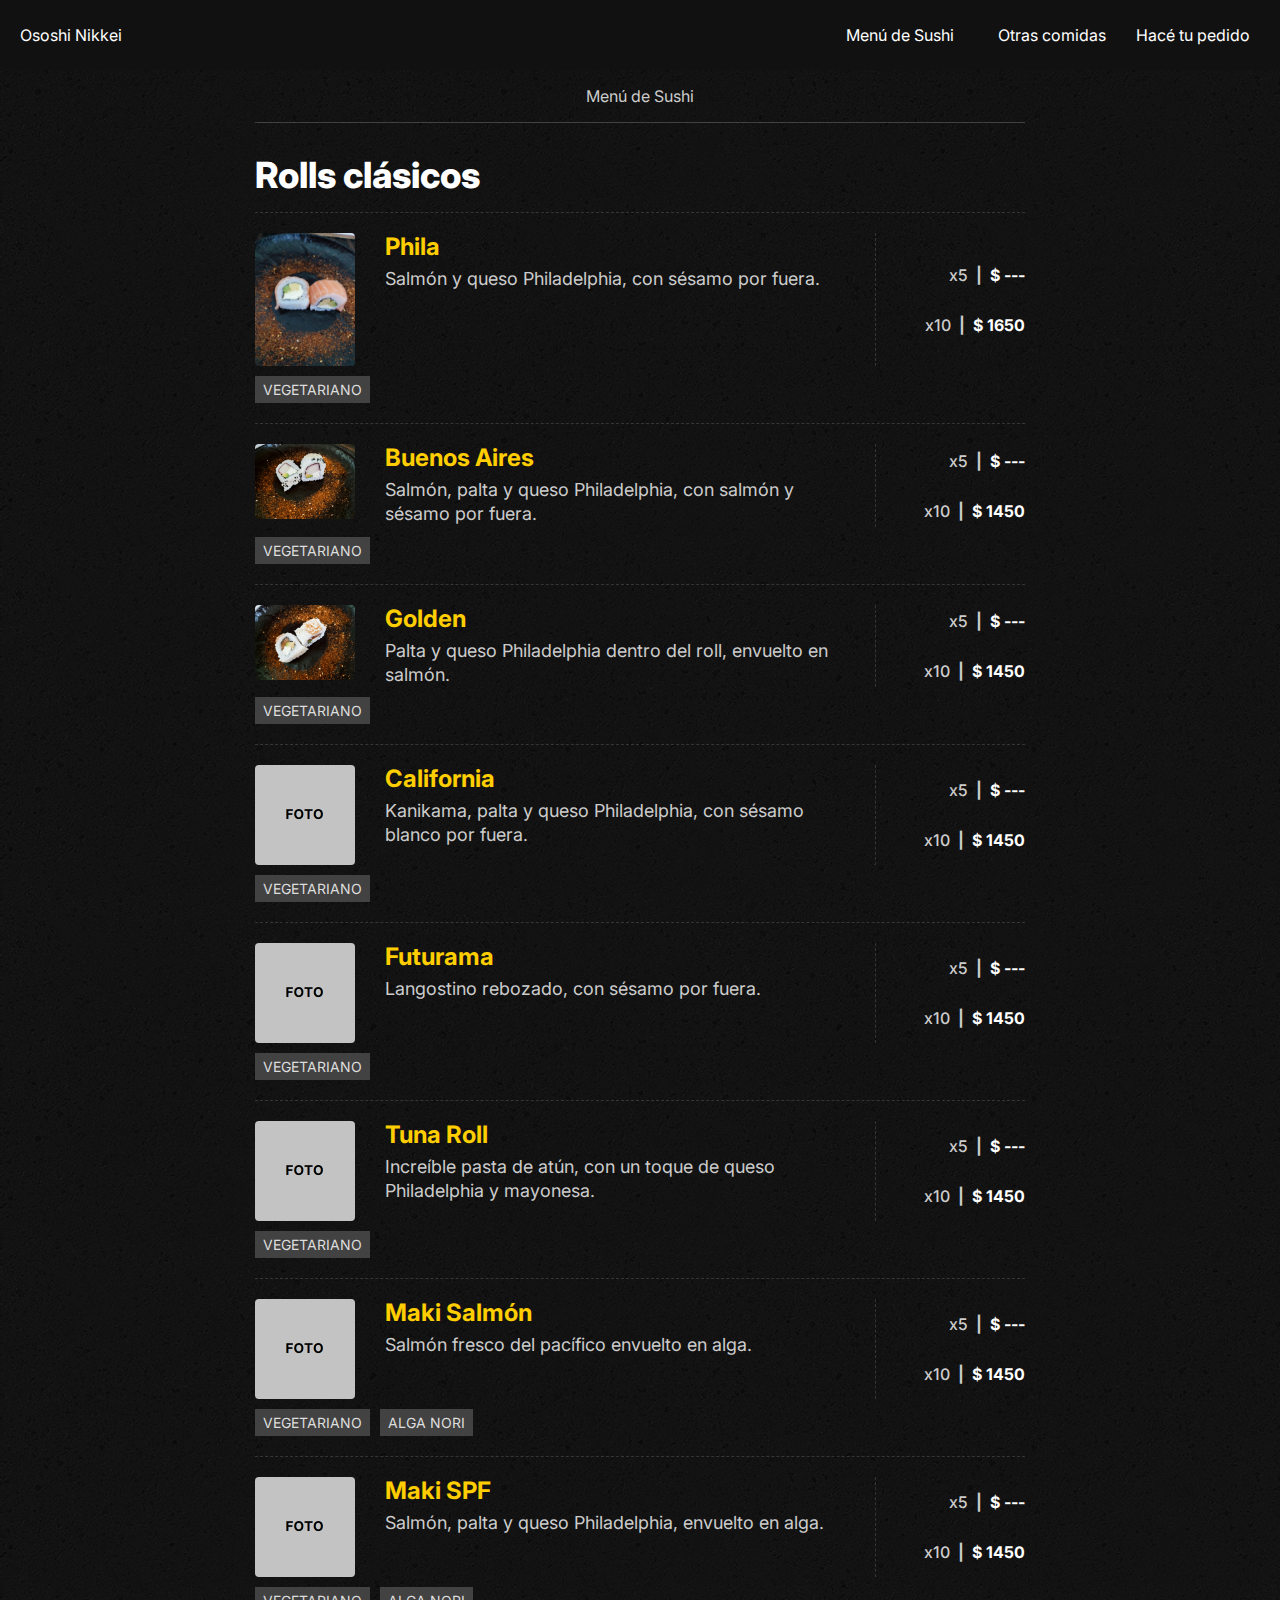
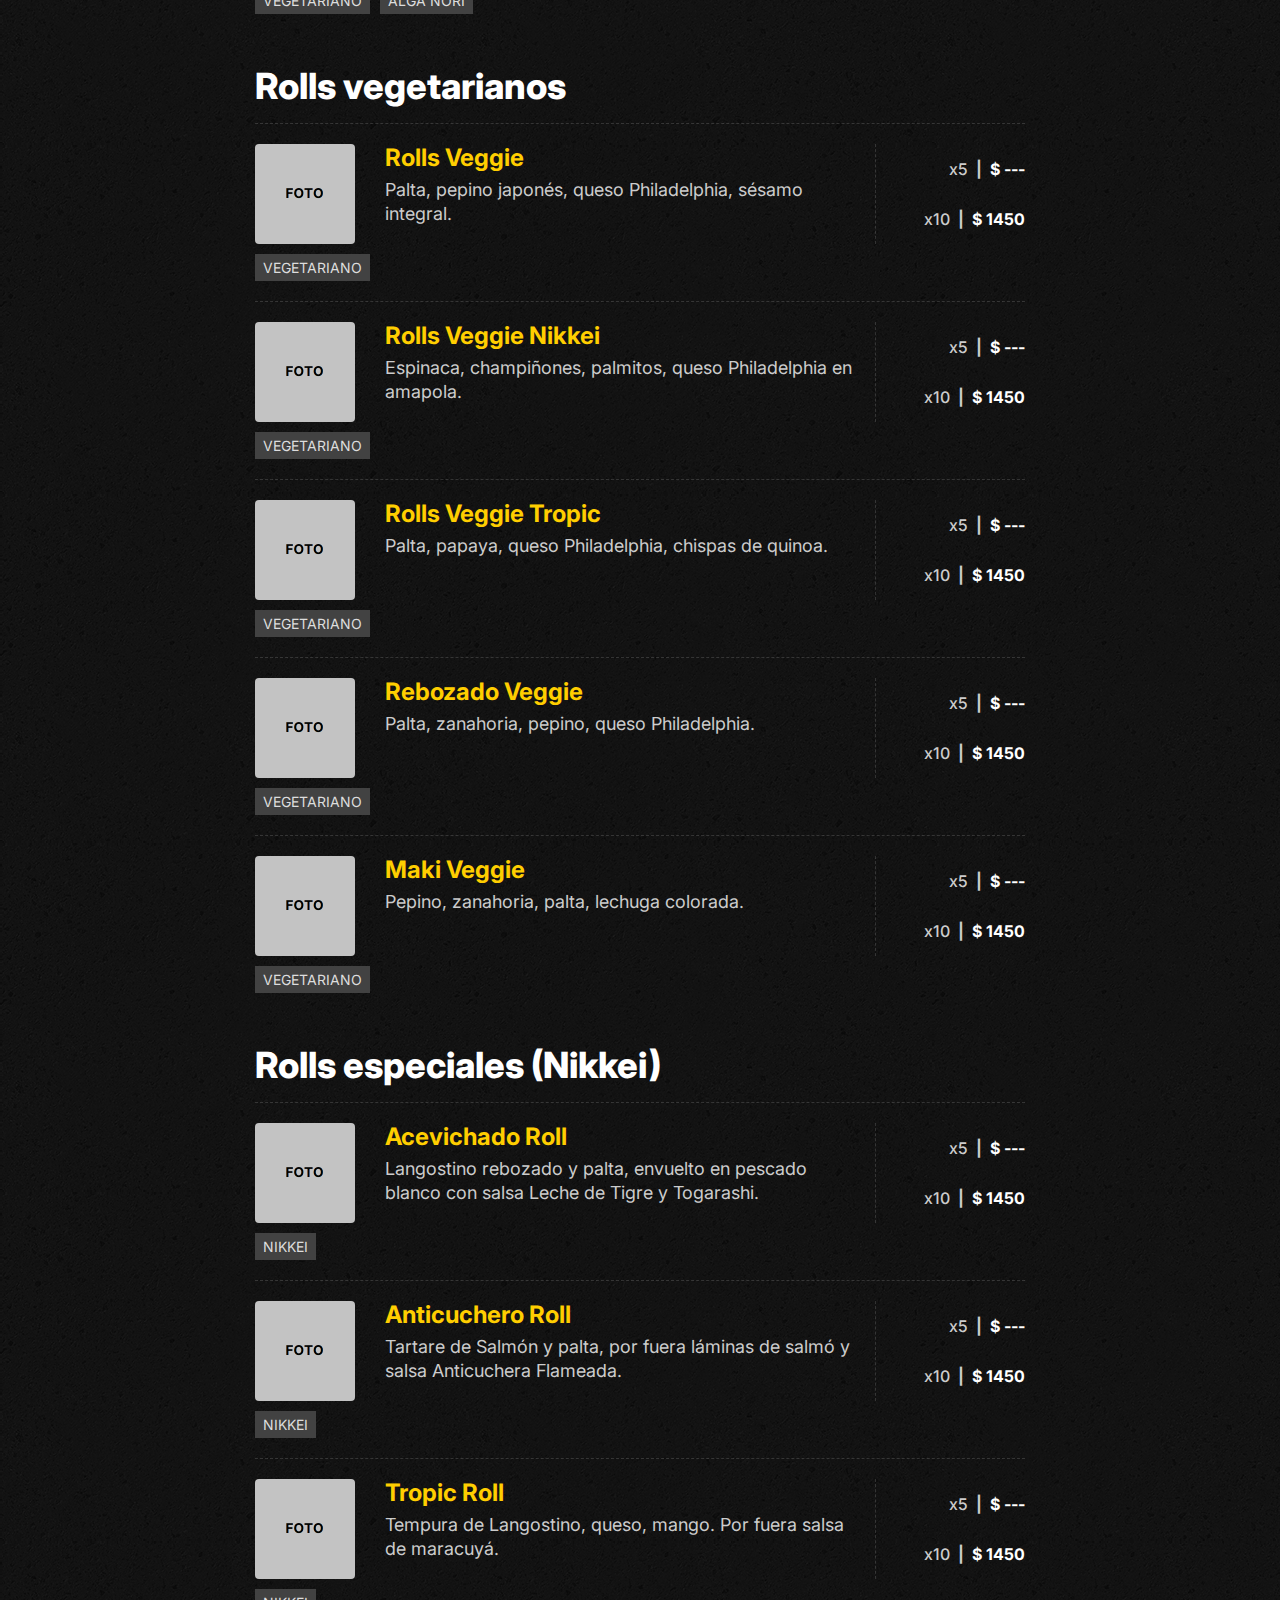
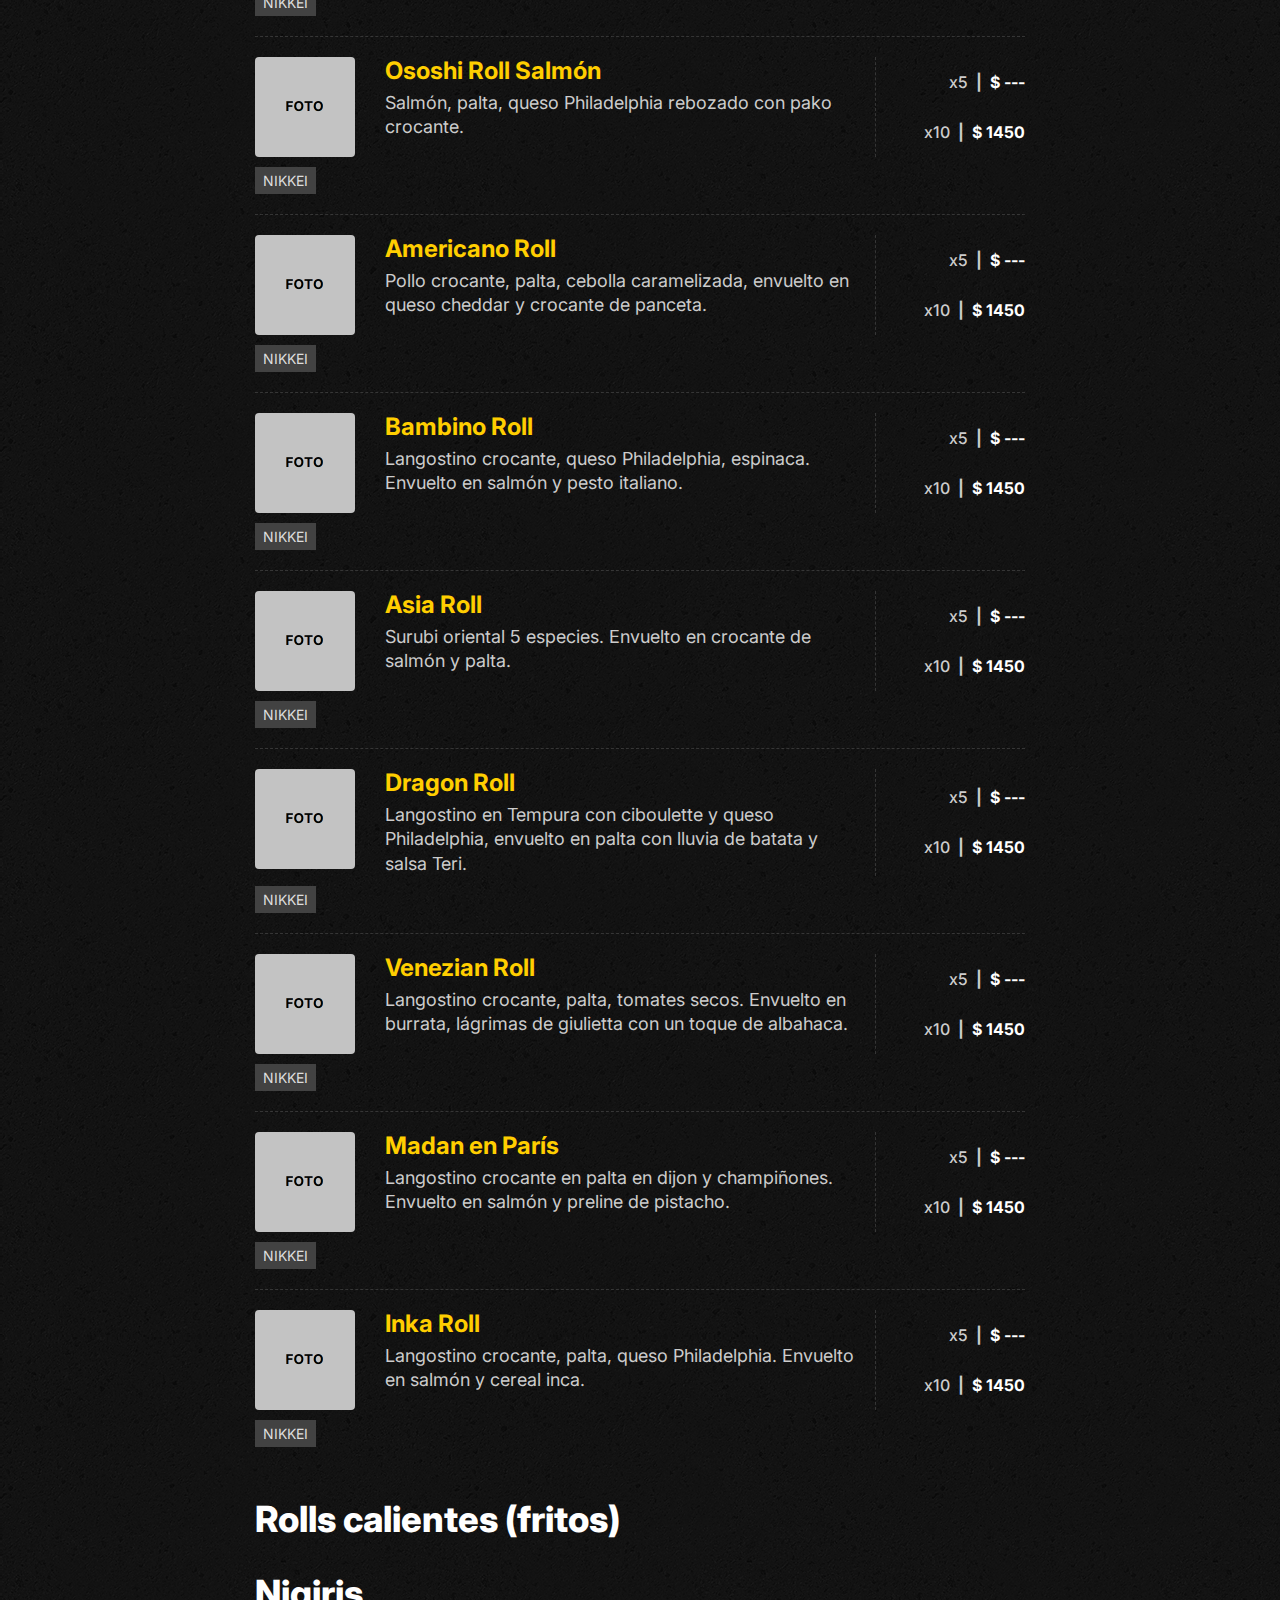
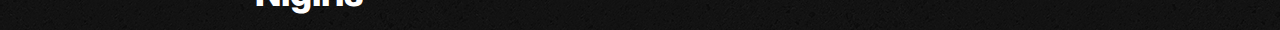
<file: httpdocs/menu-de-sushi.html>
<!DOCTYPE html>
<html lang="es">
<head>
	<meta charset="utf-8">
	<meta name="viewport" content="width=device-width, initial-scale=1">
	<title>Ososhi Nikkei - Delivery de Sushi</title>
	<!-- CSS -->
	<link rel="preconnect" href="https://fonts.googleapis.com">
	<link rel="preconnect" href="https://fonts.gstatic.com" crossorigin>
	<link href="https://fonts.googleapis.com/css2?family=Inter:wght@100;200;300;400;500;600;700;800;900&display=swap" rel="stylesheet">
	<link rel="stylesheet" type="text/css" href="_files_css/general_styles.css">
	<!--Font Awesome-->
	<link rel="stylesheet" href="https://cdnjs.cloudflare.com/ajax/libs/font-awesome/6.2.0/css/all.min.css" integrity="sha512-xh6O/CkQoPOWDdYTDqeRdPCVd1SpvCA9XXcUnZS2FmJNp1coAFzvtCN9BmamE+4aHK8yyUHUSCcJHgXloTyT2A==" crossorigin="anonymous" referrerpolicy="no-referrer" />
	<!-- /CSS -->
</head>
<body class="background_1">

	<nav>
		<ul class="menu">
			<li class="logo"><a href="index.html">Ososhi Nikkei</a></li>
			

			<li class="item has-submenu">
				<a tabindex="0">Menú de Sushi</a>
				<ul class="submenu">
					<li class="subitem"><a href="menu-de-sushi.html#category_rolls-clasicos">Rolls clásicos</a></li>
					<li class="subitem"><a href="menu-de-sushi.html#category_rolls-vegetarianos">Rolls vegetarianos</a></li>
					<li class="subitem"><a href="menu-de-sushi.html#category_rolls-especiales">Rolls especiales (Nikkei)</a></li>
					<li class="subitem"><a href="menu-de-sushi.html#category_rolls-calientes">Rolls calientes (fritos)</a></li>
					<li class="subitem"><a href="menu-de-sushi.html#category_nigiris">Nigiris</a></li>
				</ul>
			</li>
			<li class="item"><a href="otras-comidas.html">Otras comidas</a></li>
			<!--<li class="item"><a href="catering-y-eventos.html">Catering y Eventos</a></li>-->
			<!--<li class="item"><a href="#">Diccionario</a></li>--><!-- Por ahora va a quedar oculto, ya que no podemos armar bien el diccionario de momento. -->
			<li class="item"><a target="_blank" href="https://wa.me/5491144038409?text=¡Hola!">Hac&eacute; tu pedido</a></li>
			<li class="toggle"><a href="#"><i class="fas fa-bars"></i></a></li>
		</ul>
	</nav>

	<div id="general_container">
		<p id="page_title" style="text-align: center; padding-top: 1em; padding-bottom: 1em;">Men&uacute; de Sushi</p>

		<h2 id="category_rolls-clasicos">Rolls clásicos</h2>

		<!-- Phila -->
		<div class="food_block">
			<div class="main_layout">
				<div class="text_and_illustration">
					<div class="text">
						<h4>Phila</h4>
						<p class="description">Salmón y queso Philadelphia, con sésamo por fuera.</p>
					</div>
					<div class="illustration">
						<img src="./_files_img/11.jpg" />
					</div>
				</div>
				<div class="prices">
					<p class="price_item">
						<span class="quantity">x5</span><span class="separator"></span>$ ---
					</p>
					<p class="price_item">
						<span class="quantity">x10</span><span class="separator"></span>$ 1650
					</p>
				</div>
			</div>
			<div class="tags">
				<p class="tag">VEGETARIANO</p>
			</div>
		</div>

		<!-- Buenos Aires -->
		<div class="food_block">
			<div class="main_layout">
				<div class="text_and_illustration">
					<div class="text">
						<h4>Buenos Aires</h4>
						<p class="description">Salmón, palta y queso Philadelphia, con salmón y sésamo por fuera.</p>
					</div>
					<div class="illustration">
						<img src="./_files_img/9.jpg" />
					</div>
				</div>
				<div class="prices">
					<p class="price_item">
						<span class="quantity">x5</span><span class="separator"></span>$ ---
					</p>
					<p class="price_item">
						<span class="quantity">x10</span><span class="separator"></span>$ 1450
					</p>
				</div>
			</div>
			<div class="tags">
				<p class="tag">VEGETARIANO</p>
			</div>
		</div>

		<!-- Golden -->
		<div class="food_block">
			<div class="main_layout">
				<div class="text_and_illustration">
					<div class="text">
						<h4>Golden</h4>
						<p class="description">Palta y queso Philadelphia dentro del roll, envuelto en salmón.</p>
					</div>
					<div class="illustration">
						<img src="./_files_img/6.jpg" />
					</div>
				</div>
				<div class="prices">
					<p class="price_item">
						<span class="quantity">x5</span><span class="separator"></span>$ ---
					</p>
					<p class="price_item">
						<span class="quantity">x10</span><span class="separator"></span>$ 1450
					</p>
				</div>
			</div>
			<div class="tags">
				<p class="tag">VEGETARIANO</p>
			</div>
		</div>

		<!-- California -->
		<div class="food_block">
			<div class="main_layout">
				<div class="text_and_illustration">
					<div class="text">
						<h4>California</h4>
						<p class="description">Kanikama, palta y queso Philadelphia, con sésamo blanco por fuera.</p>
					</div>
					<div class="illustration">
						<img src="_files_img/test_illustration.png" />
					</div>
				</div>
				<div class="prices">
					<p class="price_item">
						<span class="quantity">x5</span><span class="separator"></span>$ ---
					</p>
					<p class="price_item">
						<span class="quantity">x10</span><span class="separator"></span>$ 1450
					</p>
				</div>
			</div>
			<div class="tags">
				<p class="tag">VEGETARIANO</p>
			</div>
		</div>

		<!-- Futurama -->
		<div class="food_block">
			<div class="main_layout">
				<div class="text_and_illustration">
					<div class="text">
						<h4>Futurama</h4>
						<p class="description">Langostino rebozado, con sésamo por fuera.</p>
					</div>
					<div class="illustration">
						<img src="_files_img/test_illustration.png" />
					</div>
				</div>
				<div class="prices">
					<p class="price_item">
						<span class="quantity">x5</span><span class="separator"></span>$ ---
					</p>
					<p class="price_item">
						<span class="quantity">x10</span><span class="separator"></span>$ 1450
					</p>
				</div>
			</div>
			<div class="tags">
				<p class="tag">VEGETARIANO</p>
			</div>
		</div>

		<!-- Tuna Roll -->
		<div class="food_block">
			<div class="main_layout">
				<div class="text_and_illustration">
					<div class="text">
						<h4>Tuna Roll</h4>
						<p class="description">Increíble pasta de atún, con un toque de queso Philadelphia y mayonesa.</p>
					</div>
					<div class="illustration">
						<img src="_files_img/test_illustration.png" />
					</div>
				</div>
				<div class="prices">
					<p class="price_item">
						<span class="quantity">x5</span><span class="separator"></span>$ ---
					</p>
					<p class="price_item">
						<span class="quantity">x10</span><span class="separator"></span>$ 1450
					</p>
				</div>
			</div>
			<div class="tags">
				<p class="tag">VEGETARIANO</p>
			</div>
		</div>

		<!-- Maki Salmón -->
		<div class="food_block">
			<div class="main_layout">
				<div class="text_and_illustration">
					<div class="text">
						<h4>Maki Salmón</h4>
						<p class="description">Salmón fresco del pacífico envuelto en alga.</p>
					</div>
					<div class="illustration">
						<img src="_files_img/test_illustration.png" />
					</div>
				</div>
				<div class="prices">
					<p class="price_item">
						<span class="quantity">x5</span><span class="separator"></span>$ ---
					</p>
					<p class="price_item">
						<span class="quantity">x10</span><span class="separator"></span>$ 1450
					</p>
				</div>
			</div>
			<div class="tags">
				<p class="tag">VEGETARIANO</p>
				<p class="tag">ALGA NORI</p>
			</div>
		</div>

		<!-- Maki SPF -->
		<div class="food_block">
			<div class="main_layout">
				<div class="text_and_illustration">
					<div class="text">
						<h4>Maki SPF</h4>
						<p class="description">Salmón, palta y queso Philadelphia, envuelto en alga.</p>
					</div>
					<div class="illustration">
						<img src="_files_img/test_illustration.png" />
					</div>
				</div>
				<div class="prices">
					<p class="price_item">
						<span class="quantity">x5</span><span class="separator"></span>$ ---
					</p>
					<p class="price_item">
						<span class="quantity">x10</span><span class="separator"></span>$ 1450
					</p>
				</div>
			</div>
			<div class="tags">
				<p class="tag">VEGETARIANO</p>
				<p class="tag">ALGA NORI</p>
			</div>
		</div>

		<h2 id="category_rolls-vegetarianos">Rolls vegetarianos</h2>

		<!-- Rolls Veggie -->
		<div class="food_block">
			<div class="main_layout">
				<div class="text_and_illustration">
					<div class="text">
						<h4>Rolls Veggie</h4>
						<p class="description">Palta, pepino japonés, queso Philadelphia, sésamo integral.</p>
					</div>
					<div class="illustration">
						<img src="_files_img/test_illustration.png" />
					</div>
				</div>
				<div class="prices">
					<p class="price_item">
						<span class="quantity">x5</span><span class="separator"></span>$ ---
					</p>
					<p class="price_item">
						<span class="quantity">x10</span><span class="separator"></span>$ 1450
					</p>
				</div>
			</div>
			<div class="tags">
				<p class="tag">VEGETARIANO</p>
			</div>
		</div>

		<!-- Rolls Veggie Nikkei -->
		<div class="food_block">
			<div class="main_layout">
				<div class="text_and_illustration">
					<div class="text">
						<h4>Rolls Veggie Nikkei</h4>
						<p class="description">Espinaca, champiñones, palmitos, queso Philadelphia en amapola.</p>
					</div>
					<div class="illustration">
						<img src="_files_img/test_illustration.png" />
					</div>
				</div>
				<div class="prices">
					<p class="price_item">
						<span class="quantity">x5</span><span class="separator"></span>$ ---
					</p>
					<p class="price_item">
						<span class="quantity">x10</span><span class="separator"></span>$ 1450
					</p>
				</div>
			</div>
			<div class="tags">
				<p class="tag">VEGETARIANO</p>
			</div>
		</div>

		<!-- Rolls Veggie Tropic -->
		<div class="food_block">
			<div class="main_layout">
				<div class="text_and_illustration">
					<div class="text">
						<h4>Rolls Veggie Tropic</h4>
						<p class="description">Palta, papaya, queso Philadelphia, chispas de quinoa.</p>
					</div>
					<div class="illustration">
						<img src="_files_img/test_illustration.png" />
					</div>
				</div>
				<div class="prices">
					<p class="price_item">
						<span class="quantity">x5</span><span class="separator"></span>$ ---
					</p>
					<p class="price_item">
						<span class="quantity">x10</span><span class="separator"></span>$ 1450
					</p>
				</div>
			</div>
			<div class="tags">
				<p class="tag">VEGETARIANO</p>
			</div>
		</div>

		<!-- Rebozado Veggie -->
		<div class="food_block">
			<div class="main_layout">
				<div class="text_and_illustration">
					<div class="text">
						<h4>Rebozado Veggie</h4>
						<p class="description">Palta, zanahoria, pepino, queso Philadelphia.</p>
					</div>
					<div class="illustration">
						<img src="_files_img/test_illustration.png" />
					</div>
				</div>
				<div class="prices">
					<p class="price_item">
						<span class="quantity">x5</span><span class="separator"></span>$ ---
					</p>
					<p class="price_item">
						<span class="quantity">x10</span><span class="separator"></span>$ 1450
					</p>
				</div>
			</div>
			<div class="tags">
				<p class="tag">VEGETARIANO</p>
			</div>
		</div>

		<!-- Maki Veggie -->
		<div class="food_block">
			<div class="main_layout">
				<div class="text_and_illustration">
					<div class="text">
						<h4>Maki Veggie</h4>
						<p class="description">Pepino, zanahoria, palta, lechuga colorada.</p>
					</div>
					<div class="illustration">
						<img src="_files_img/test_illustration.png" />
					</div>
				</div>
				<div class="prices">
					<p class="price_item">
						<span class="quantity">x5</span><span class="separator"></span>$ ---
					</p>
					<p class="price_item">
						<span class="quantity">x10</span><span class="separator"></span>$ 1450
					</p>
				</div>
			</div>
			<div class="tags">
				<p class="tag">VEGETARIANO</p>
			</div>
		</div>


		<h2 id="category_rolls-especiales">Rolls especiales (Nikkei)</h2>

		<!-- Acevichado Roll -->
		<div class="food_block">
			<div class="main_layout">
				<div class="text_and_illustration">
					<div class="text">
						<h4>Acevichado Roll</h4>
						<p class="description">Langostino rebozado y palta, envuelto en pescado blanco con salsa Leche de Tigre y Togarashi.</p>
					</div>
					<div class="illustration">
						<img src="_files_img/test_illustration.png" />
					</div>
				</div>
				<div class="prices">
					<p class="price_item">
						<span class="quantity">x5</span><span class="separator"></span>$ ---
					</p>
					<p class="price_item">
						<span class="quantity">x10</span><span class="separator"></span>$ 1450
					</p>
				</div>
			</div>
			<div class="tags">
				<p class="tag">NIKKEI</p>
			</div>
		</div>

		<!-- Anticuchero Roll -->
		<div class="food_block">
			<div class="main_layout">
				<div class="text_and_illustration">
					<div class="text">
						<h4>Anticuchero Roll</h4>
						<p class="description">Tartare de Salmón y palta, por fuera láminas de salmó y salsa Anticuchera Flameada.</p>
					</div>
					<div class="illustration">
						<img src="_files_img/test_illustration.png" />
					</div>
				</div>
				<div class="prices">
					<p class="price_item">
						<span class="quantity">x5</span><span class="separator"></span>$ ---
					</p>
					<p class="price_item">
						<span class="quantity">x10</span><span class="separator"></span>$ 1450
					</p>
				</div>
			</div>
			<div class="tags">
				<p class="tag">NIKKEI</p>
			</div>
		</div>

		<!-- Tropic Roll -->
		<div class="food_block">
			<div class="main_layout">
				<div class="text_and_illustration">
					<div class="text">
						<h4>Tropic Roll</h4>
						<p class="description">Tempura de Langostino, queso, mango. Por fuera salsa de maracuyá.</p>
					</div>
					<div class="illustration">
						<img src="_files_img/test_illustration.png" />
					</div>
				</div>
				<div class="prices">
					<p class="price_item">
						<span class="quantity">x5</span><span class="separator"></span>$ ---
					</p>
					<p class="price_item">
						<span class="quantity">x10</span><span class="separator"></span>$ 1450
					</p>
				</div>
			</div>
			<div class="tags">
				<p class="tag">NIKKEI</p>
			</div>
		</div>

		<!-- Ososhi Roll Salmón -->
		<div class="food_block">
			<div class="main_layout">
				<div class="text_and_illustration">
					<div class="text">
						<h4>Ososhi Roll Salmón</h4>
						<p class="description">Salmón, palta, queso Philadelphia rebozado con pako crocante.</p>
					</div>
					<div class="illustration">
						<img src="_files_img/test_illustration.png" />
					</div>
				</div>
				<div class="prices">
					<p class="price_item">
						<span class="quantity">x5</span><span class="separator"></span>$ ---
					</p>
					<p class="price_item">
						<span class="quantity">x10</span><span class="separator"></span>$ 1450
					</p>
				</div>
			</div>
			<div class="tags">
				<p class="tag">NIKKEI</p>
			</div>
		</div>

		<!-- Americano Roll -->
		<div class="food_block">
			<div class="main_layout">
				<div class="text_and_illustration">
					<div class="text">
						<h4>Americano Roll</h4>
						<p class="description">Pollo crocante, palta, cebolla caramelizada, envuelto en queso cheddar y crocante de panceta.</p>
					</div>
					<div class="illustration">
						<img src="_files_img/test_illustration.png" />
					</div>
				</div>
				<div class="prices">
					<p class="price_item">
						<span class="quantity">x5</span><span class="separator"></span>$ ---
					</p>
					<p class="price_item">
						<span class="quantity">x10</span><span class="separator"></span>$ 1450
					</p>
				</div>
			</div>
			<div class="tags">
				<p class="tag">NIKKEI</p>
			</div>
		</div>

		<!-- Bambino Roll -->
		<div class="food_block">
			<div class="main_layout">
				<div class="text_and_illustration">
					<div class="text">
						<h4>Bambino Roll</h4>
						<p class="description">Langostino crocante, queso Philadelphia, espinaca. Envuelto en salmón y pesto italiano.</p>
					</div>
					<div class="illustration">
						<img src="_files_img/test_illustration.png" />
					</div>
				</div>
				<div class="prices">
					<p class="price_item">
						<span class="quantity">x5</span><span class="separator"></span>$ ---
					</p>
					<p class="price_item">
						<span class="quantity">x10</span><span class="separator"></span>$ 1450
					</p>
				</div>
			</div>
			<div class="tags">
				<p class="tag">NIKKEI</p>
			</div>
		</div>

		<!-- Asia Roll -->
		<div class="food_block">
			<div class="main_layout">
				<div class="text_and_illustration">
					<div class="text">
						<h4>Asia Roll</h4>
						<p class="description">Surubi oriental 5 especies. Envuelto en crocante de salmón y palta.</p>
					</div>
					<div class="illustration">
						<img src="_files_img/test_illustration.png" />
					</div>
				</div>
				<div class="prices">
					<p class="price_item">
						<span class="quantity">x5</span><span class="separator"></span>$ ---
					</p>
					<p class="price_item">
						<span class="quantity">x10</span><span class="separator"></span>$ 1450
					</p>
				</div>
			</div>
			<div class="tags">
				<p class="tag">NIKKEI</p>
			</div>
		</div>

		<!-- Dragon Roll -->
		<div class="food_block">
			<div class="main_layout">
				<div class="text_and_illustration">
					<div class="text">
						<h4>Dragon Roll</h4>
						<p class="description">Langostino en Tempura con ciboulette y queso Philadelphia, envuelto en palta con lluvia de batata y salsa Teri.</p>
					</div>
					<div class="illustration">
						<img src="_files_img/test_illustration.png" />
					</div>
				</div>
				<div class="prices">
					<p class="price_item">
						<span class="quantity">x5</span><span class="separator"></span>$ ---
					</p>
					<p class="price_item">
						<span class="quantity">x10</span><span class="separator"></span>$ 1450
					</p>
				</div>
			</div>
			<div class="tags">
				<p class="tag">NIKKEI</p>
			</div>
		</div>

		<!-- Venezian Roll -->
		<div class="food_block">
			<div class="main_layout">
				<div class="text_and_illustration">
					<div class="text">
						<h4>Venezian Roll</h4>
						<p class="description">Langostino crocante, palta, tomates secos. Envuelto en burrata, lágrimas de giulietta con un toque de albahaca.</p>
					</div>
					<div class="illustration">
						<img src="_files_img/test_illustration.png" />
					</div>
				</div>
				<div class="prices">
					<p class="price_item">
						<span class="quantity">x5</span><span class="separator"></span>$ ---
					</p>
					<p class="price_item">
						<span class="quantity">x10</span><span class="separator"></span>$ 1450
					</p>
				</div>
			</div>
			<div class="tags">
				<p class="tag">NIKKEI</p>
			</div>
		</div>

		<!-- Madan en París -->
		<div class="food_block">
			<div class="main_layout">
				<div class="text_and_illustration">
					<div class="text">
						<h4>Madan en París</h4>
						<p class="description">Langostino crocante en palta en dijon y champiñones. Envuelto en salmón y preline de pistacho.</p>
					</div>
					<div class="illustration">
						<img src="_files_img/test_illustration.png" />
					</div>
				</div>
				<div class="prices">
					<p class="price_item">
						<span class="quantity">x5</span><span class="separator"></span>$ ---
					</p>
					<p class="price_item">
						<span class="quantity">x10</span><span class="separator"></span>$ 1450
					</p>
				</div>
			</div>
			<div class="tags">
				<p class="tag">NIKKEI</p>
			</div>
		</div>

		<!-- Inka Roll -->
		<div class="food_block">
			<div class="main_layout">
				<div class="text_and_illustration">
					<div class="text">
						<h4>Inka Roll</h4>
						<p class="description">Langostino crocante, palta, queso Philadelphia. Envuelto en salmón y cereal inca.</p>
					</div>
					<div class="illustration">
						<img src="_files_img/test_illustration.png" />
					</div>
				</div>
				<div class="prices">
					<p class="price_item">
						<span class="quantity">x5</span><span class="separator"></span>$ ---
					</p>
					<p class="price_item">
						<span class="quantity">x10</span><span class="separator"></span>$ 1450
					</p>
				</div>
			</div>
			<div class="tags">
				<p class="tag">NIKKEI</p>
			</div>
		</div>


		<h2 id="category_rolls-calientes">Rolls calientes (fritos)</h2>


		<h2 id="category_nigiris">Nigiris</h2>

	</div>


	<script type="text/javascript">
		// Toggle mobile menu
		const toggle = document.querySelector('.toggle');
		const menu = document.querySelector('.menu');

		function toggleMenu()
		{
			if (menu.classList.contains("active"))
			{
				menu.classList.remove("active");
				toggle.querySelector("a").innerHTML = "<i class='fas fa-bars'></i>";
			}
			else
			{
				menu.classList.add("active");
				toggle.querySelector("a").innerHTML = "<i class='fas fa-times'></i>";
			}
		}

		toggle.addEventListener("click", toggleMenu, false);

		// Submenu
		const items = document.querySelectorAll('.item');

		function toggleItem()
		{
			if(this.classList.contains("submenu-active"))
			{
				this.classList.remove("submenu-active");
			}
			else if (menu.querySelector(".submenu-active"))
			{
				menu.querySelector(".submenu-active").classList.remove("submenu-active");
				this.classList.add("submenu-active");
			}
			else
			{
				this.classList.add("submenu-active");
			}
		}

		for (let item of items)
		{
			if (item.querySelector('.submenu'))
			{
				item.addEventListener('click', toggleItem, false);
				item.addEventListener('keypress', toggleItem, false);
			}
		}

		// Close submenu from anywhere in the page
		function closeSubmenu(e)
		{
			let isClickInside = menu.contains(e.target);

			if(!isClickInside && menu.querySelector('.submenu-active'))
			{
				menu.querySelector('.submenu-active').classList.remove('submenu-active');
			}
		}

		document.addEventListener('click', closeSubmenu, false);
	</script>
</body>
</html>
</file>
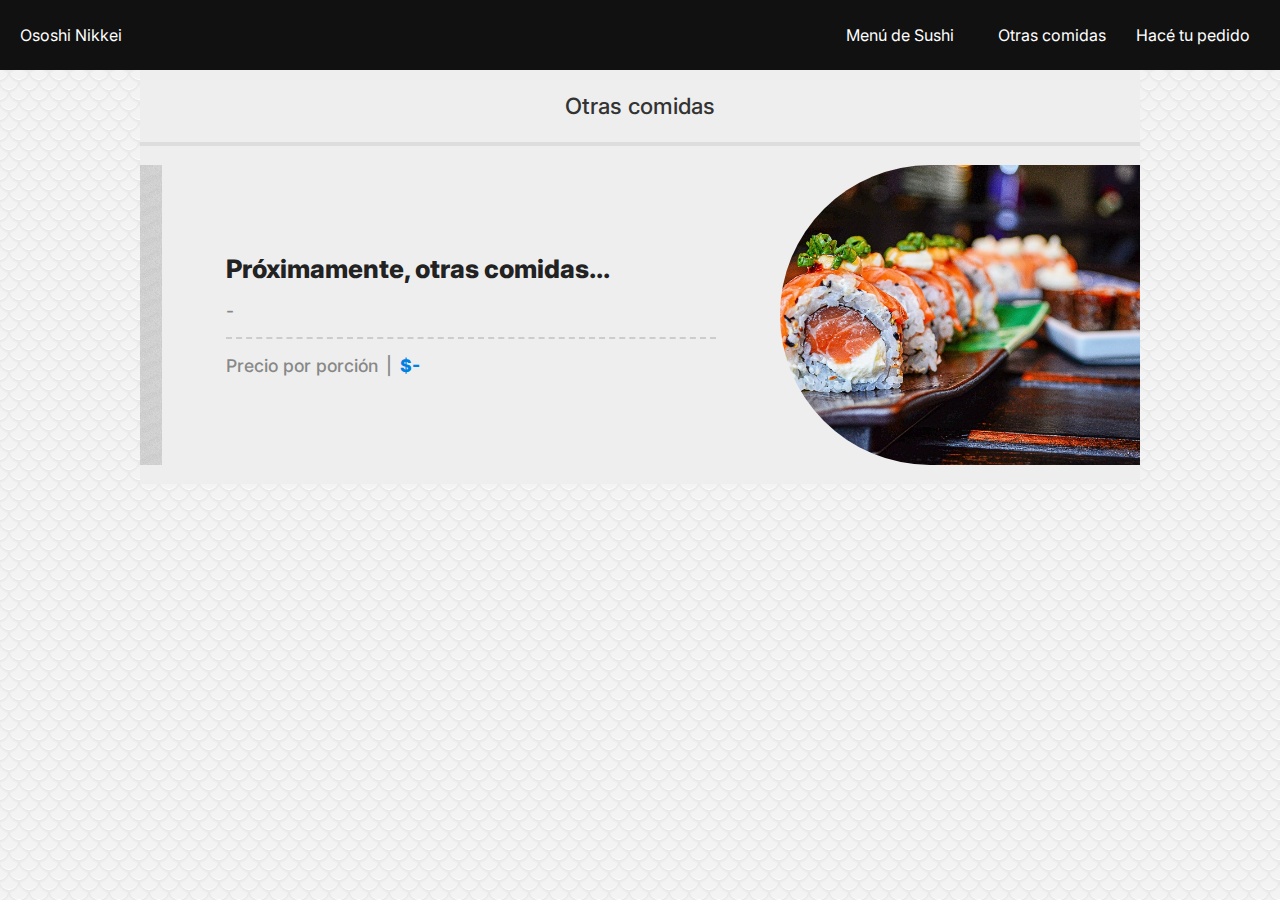
<file: httpdocs/otras-comidas.html>
<!DOCTYPE html>
<html lang="es">
<head>
	<meta charset="utf-8">
	<meta name="viewport" content="width=device-width, initial-scale=1">
	<title>Ososhi Nikkei - Delivery de Sushi</title>
	<!-- CSS -->
	<link rel="preconnect" href="https://fonts.googleapis.com">
	<link rel="preconnect" href="https://fonts.gstatic.com" crossorigin>
	<link href="https://fonts.googleapis.com/css2?family=Inter:wght@100;200;300;400;500;600;700;800;900&display=swap" rel="stylesheet">
	<link rel="stylesheet" type="text/css" href="_files_css/general_styles.css">
	<!--Font Awesome-->
	<link rel="stylesheet" href="https://cdnjs.cloudflare.com/ajax/libs/font-awesome/6.2.0/css/all.min.css" integrity="sha512-xh6O/CkQoPOWDdYTDqeRdPCVd1SpvCA9XXcUnZS2FmJNp1coAFzvtCN9BmamE+4aHK8yyUHUSCcJHgXloTyT2A==" crossorigin="anonymous" referrerpolicy="no-referrer" />
	<style type="text/css">
		body
		{
			background-image: url("_files_img/pattern_black_scales.png");
			background-repeat: repeat;
		}

		#page_title
		{
			text-align: center;
			padding-top: 1em;
			margin: 0px;
			padding-bottom: 1em;
			color: #333;
			font-weight: 500;
			font-size: 1.4rem;
			border-bottom: 10px solid #ddd;
		}

		#general_container
		{
			background-color: #eee;
			padding: 0px;
			max-width: 1000px;
			box-sizing: border-box;
		}

		div.food_block
		{
			display: flex;
			margin-top: 0px;
			padding: 0px;
			flex-wrap: wrap;

			border-top: none;
		}

		div.food_block .illustration
		{
			display: flex;
			margin: 0px 0px 20px 0px;
			max-height: 300px;
			overflow: hidden;
			padding: 0px;
			width: 100%;
		
			background: white;
		}

		div.food_block .illustration img
		{
			height: auto;
			margin: 0px;
			object-fit: cover;
			padding: 0px;
			width: 100%;
		}

		div.food_block .text
		{
			margin: 0px 20px;
			width: 100%;
		}

		div.food_block .text > h4
		{
			color: #222;
			font-size: 1.6rem;
			font-weight: 800;
		}

		div.food_block .text > p.description
		{
			margin: 1rem 0;
			padding-bottom: 1rem;
			width: 100%;

			border-bottom: 2px dashed #ccc;

			color: #888;
			font-size: 1.1rem;
			font-weight: 500;
		}

		div.food_block .text .prices_section
		{
			width: 100%;

			font-size: 1.1rem;
			font-weight: 500;
		}

		div.food_block .text .prices_section .description
		{
			color: #888;
		}

		div.food_block .text .prices_section .separator
		{
			color: #888;
			padding: 0 0.5rem;
		}

		div.food_block .text .prices_section .separator::after
		{
			content: "|";
		}

		div.food_block .text .prices_section .price
		{
			color: #0081E2;
			font-weight: 800;
		}

		div.food_block .item_separator
		{
			display: block;
			height: 30px;
			margin-bottom: 0px;
			margin-top: 30px;
			opacity: 0.7;
			width: 100%;

			background-image: url("_files_img/pattern_60degrees.png");
			background-position: 0px 0px;
			background-repeat: repeat repeat;
		}

		@media screen and (min-width: 760px)
		{
			#page_title
			{
				border-bottom-width: 4px;
			}
			
			div.food_block
			{
				align-items: center;
				padding: 1.2rem 0;
				flex-wrap: nowrap;
			}

			div.food_block .text
			{
				margin: 0;
				padding: 0 2rem;
			}

			div.food_block .illustration
			{
				flex-shrink: 0;
				height: 300px;
				margin: 0px;
				width: 360px;
			}

			/* impares */
			div.food_block:nth-child(2n) .text
			{
				order: 1;
			}

			div.food_block:nth-child(2n) .illustration
			{
				border-radius: 150px 0 0 150px;
				order: 2;
			}

			/* pares */
			div.food_block:nth-child(2n+1) .text
			{
				order: 2;
			}

			div.food_block:nth-child(2n+1) .illustration
			{
				border-radius: 0 150px 150px 0;
				order: 1;
			}

			div.food_block .item_separator
			{
				display: none;
			}
		}

		@media screen and (min-width: 1000px)
		{
			div.food_block .item_separator
			{
				align-self: stretch;
				display: flex;
				height: auto;
				margin: 0px;
				order: 1;
				width: 40px;

				background-color: gray;
			}

			div.food_block .text
			{
				padding: 0 4rem;
			}

			/* impares */
			div.food_block:nth-child(2n) .item_separator
			{
				order: 1;
			}

			div.food_block:nth-child(2n) .text
			{
				order: 2;
			}

			div.food_block:nth-child(2n) .illustration
			{
				order: 3;
			}

			/* pares */
			div.food_block:nth-child(2n+1) .item_separator
			{
				order: 3;
			}
			
			div.food_block:nth-child(2n+1) .text
			{
				order: 2;
			}

			div.food_block:nth-child(2n+1) .illustration
			{
				order: 1;
			}
		}
	</style>
	
	<!-- /CSS -->
</head>
<body>

	<nav>
		<ul class="menu">
			<li class="logo"><a href="index.html">Ososhi Nikkei</a></li>

			<li class="item has-submenu">
				<a tabindex="0">Menú de Sushi</a>
				<ul class="submenu">
					<li class="subitem"><a href="menu-de-sushi.html#category_rolls-clasicos">Rolls clásicos</a></li>
					<li class="subitem"><a href="menu-de-sushi.html#category_rolls-vegetarianos">Rolls vegetarianos</a></li>
					<li class="subitem"><a href="menu-de-sushi.html#category_rolls-especiales">Rolls especiales (Nikkei)</a></li>
					<li class="subitem"><a href="menu-de-sushi.html#category_rolls-calientes">Rolls calientes (fritos)</a></li>
					<li class="subitem"><a href="menu-de-sushi.html#category_nigiris">Nigiris</a></li>
				</ul>
			</li>
			<li class="item"><a href="otras-comidas.html">Otras comidas</a></li>
			<!--<li class="item"><a href="catering-y-eventos.html">Catering y Eventos</a></li>-->
			<!--<li class="item"><a href="#">Diccionario</a></li>--><!-- Por ahora va a quedar oculto, ya que no podemos armar bien el diccionario de momento. -->
			<li class="item"><a target="_blank" href="https://wa.me/5491144038409?text=¡Hola!">Hac&eacute; tu pedido</a></li>
			<li class="toggle"><a href="#"><i class="fas fa-bars"></i></a></li>
		</ul>
	</nav>

	<div id="general_container">
		<p id="page_title">Otras comidas</p>

		<!-- Wantan Dos Continentes -->
		<div class="food_block">
			<div class="illustration image_1">
				<img src="_files_img/sushi.jpg" />
			</div>
			<div class="text">
				<h4>Pr&oacute;ximamente, otras comidas...</h4>
				<p class="description">-</p>
				<div class="prices_section">
					<p>
						<span class="description">Precio por porción</span><span class="separator"></span><span class="price">$-</span>
					</p>
				</div>
			</div>
			<div class="item_separator"></div>
		</div>

		<!-- Wantan Dos Continentes -->
		<div class="food_block" style="display:none;">
			<div class="illustration">
				<img src="_files_img/sushi.jpg" />
			</div>
			<div class="text">
				<h4>Wantan Dos Continentes</h4>
				<p class="description">Relleno de ají de gallina, queso andino en especies orientales. Relleno de ají de gallina, queso andino en especies. Relleno de ají de gallina, queso andino en especies. Relleno de ají de gallina, queso andino en especies. Relleno de ají de gallina, queso andino en especies. Relleno de ají de gallina, queso andino en especies. Relleno de ají de gallina, queso andino en especies. Relleno de ají de gallina, queso andino en especies orientales. Relleno de ají de gallina, queso andino en especies. Relleno de ají de gallina, queso andino en especies. Relleno de ají de gallina, queso andino en especies. Relleno de ají de gallina, queso andino en especies. Relleno de ají de gallina, queso andino en especies. Relleno de ají de gallina, queso andino en especies.</p>
				<div class="prices_section">
					<p>
						<span class="description">Una porción</span><span class="separator"></span><span class="price">$1.400</span>
					</p>
				</div>
			</div>
			<div class="item_separator"></div>
		</div>

		<!-- Wantan Dos Continentes -->
		<div class="food_block" style="display:none;">
			<div class="illustration">
				<img src="_files_img/sushi.jpg" />
			</div>
			<div class="text">
				<h4>Wantan Dos Continentes</h4>
				<p class="description">Relleno de ají de gallina, queso andino en especies orientales. Relleno de ají de gallina, queso andino en especies.</p>
				<div class="prices_section">
					<p>
						<span class="description">Una porción</span><span class="separator"></span><span class="price">$1.400</span>
					</p>
				</div>
			</div>
			<div class="item_separator"></div>
		</div>

		<!-- Wantan Dos Continentes -->
		<div class="food_block" style="display:none;">
			<div class="illustration">
				<img src="_files_img/sushi.jpg" />
			</div>
			<div class="text">
				<h4>Wantan Dos Continentes</h4>
				<p class="description">Relleno de ají de gallina, queso andino en especies orientales. Relleno de ají de gallina, queso andino en especies.</p>
				<div class="prices_section">
					<p>
						<span class="description">Una porción</span><span class="separator"></span><span class="price">$1.400</span>
					</p>
				</div>
			</div>
			<div class="item_separator"></div>
		</div>

	</div>


	<script type="text/javascript">
		// Toggle mobile menu
		const toggle = document.querySelector('.toggle');
		const menu = document.querySelector('.menu');

		function toggleMenu()
		{
			if (menu.classList.contains("active"))
			{
				menu.classList.remove("active");
				toggle.querySelector("a").innerHTML = "<i class='fas fa-bars'></i>";
			}
			else
			{
				menu.classList.add("active");
				toggle.querySelector("a").innerHTML = "<i class='fas fa-times'></i>";
			}
		}

		toggle.addEventListener("click", toggleMenu, false);

		// Submenu
		const items = document.querySelectorAll('.item');

		function toggleItem()
		{
			if(this.classList.contains("submenu-active"))
			{
				this.classList.remove("submenu-active");
			}
			else if (menu.querySelector(".submenu-active"))
			{
				menu.querySelector(".submenu-active").classList.remove("submenu-active");
				this.classList.add("submenu-active");
			}
			else
			{
				this.classList.add("submenu-active");
			}
		}

		for (let item of items)
		{
			if (item.querySelector('.submenu'))
			{
				item.addEventListener('click', toggleItem, false);
				item.addEventListener('keypress', toggleItem, false);
			}
		}

		// Close submenu from anywhere in the page
		function closeSubmenu(e)
		{
			let isClickInside = menu.contains(e.target);

			if(!isClickInside && menu.querySelector('.submenu-active'))
			{
				menu.querySelector('.submenu-active').classList.remove('submenu-active');
			}
		}

		document.addEventListener('click', closeSubmenu, false);
	</script>
</body>
</html>
</file>
<file: httpdocs/_files_css/general_styles.css>
:root
{
	--page_title_color: #ccc;
	--h2_color: white;
	--h4_color: rgb(255,206,0);
	--food_block_description: #ccc;
}
*
{
	box-sizing: border-box;
	padding: 0;
	margin: 0;
}

body
{
	font-family: "Inter", sans-serif;
	font-size: 16px;
}
body.background_1
{
	background-color: #222;
	background-image: url("../_files_img/background_pattern.png");
}

#general_container
{	
	box-sizing: border-box;
	display: block;
	margin: 0 auto;
	padding: 0 15px;

	max-width: 800px;
	width: 100%;
}

nav
{
	background-color: #111;
	padding: 0 15px;
}

a
{
	color: white;
	text-decoration: none;
}

.menu,
.submenu
{
	list-style-type: none;
}

.logo
{
	/*font-size: 20px;*/
	padding: 7.5px 10px 7.5px 0;
}

.item
{
	padding: 10px;
}

.item.button
{
	padding: 9px 5px;
}

.item:not(.button) a:hover,
.item a:hover::after
{
	color: #ccc;
}

#page_title
{
	color: var(--page_title_color);
	border-bottom: 1px solid rgba(255,255,255,0.2);
	margin-bottom: 10px;
}

h2
{
	color: var(--h2_color);
	font-family: "Metropolis", "Inter", sans-serif;
	font-size: 36px;
	font-weight: 800;
	margin: 30px 0 15px;
}


.food_block
{
	/*background-color: #222;*/
	border-top: 1px dashed rgba(255, 255, 255, 0.15);
	/*border-bottom: 1px dashed rgba(255, 255, 255, 0.15);*/
	display: flex;
	flex-wrap: wrap;
	padding: 20px 0;
}

.food_block .main_layout
{
	/*background-color: #999;*/
	flex-basis: 100%;
	display: flex;
	flex-wrap: wrap;
}

.food_block .main_layout .text_and_illustration
{
	order: 1;
	flex-basis: 100%;
	display: flex;
	flex-wrap: wrap;
}

.food_block .main_layout .text_and_illustration .text
{
	/*background: #888;*/
	flex-basis: 65%;
	flex-shrink: 1;
	flex-grow: 1;
	order: 1;
}

.food_block .main_layout .text_and_illustration .text h4
{
	color: var(--h4_color);
	font-size: 24px;
	font-weight: 700;
	line-height: 1.2;
}

.food_block .main_layout .text_and_illustration .text p.description
{
	color: var(--food_block_description);
	font-size: 18px;
	font-weight: 400;
	margin-top: 5px;
	line-height: 1.35;
}

.food_block .main_layout .text_and_illustration .illustration
{
	flex-basis: 35%;
	flex-shrink: 1;
	flex-grow: 1;
	order: 2;
}

.food_block .main_layout .text_and_illustration .illustration img
{
	display: block;
	border-radius: 4px;
	margin: auto;
	width: 100%;
	max-width: 100px;
}

.food_block .main_layout .prices
{
	flex-basis: 100%;
	order: 2;
	display: flex;
	gap: 30px;
	padding: 5px 0;
}

.food_block .main_layout .prices .price_item
{
	color: #fff;
	font-weight: 700;
}

.food_block .main_layout .prices .price_item .quantity
{
	color: #ccc;
	font-weight: 500;
}

.food_block .main_layout .prices .price_item .separator::after
{
	content: "|";
}

.food_block .main_layout .prices .price_item .separator
{
	color: #ccc;
	padding: 0 8px;
}

.food_block .tags
{
	margin-top: 10px;
	display: flex;
	flex-wrap: wrap;
	gap: 10px;
}

.food_block .tags .tag
{
	background-color: #424242;
	color: #ddd;
	padding: 5px 8px;
	font-size: 14px;
	text-transform: uppercase;
}

/* Mobile menu  */
	.menu
	{
		display: flex;
		flex-wrap: wrap;
		justify-content: space-between;
		align-items: center;
	}

	/*.menu .menu_container
	{
		display: block;
	}*/

	.menu li a
	{
		display: block;
		padding: 15px 5px;
	}

	.menu li.subitem a
	{
		padding: 15px;
	}

	.toggle
	{
		order: 1;
		font-size: 20px;
	}

	.item.button
	{
		order: 2;
	}

/*	.menu_container
	{
		order: 3;
		width: 100%;
	}*/

	.item
	{
		/*order: 3;*/
		width: 100%;
		text-align: center;
		display: none;
	}

	.active .item
	{
		display: block;
	}

	.button.secondary
	{
		border-bottom: 1px #444 solid;
	}

	/* Submenu */
	.submenu
	{
		display: none;
	}

	.submenu-active .submenu
	{
		display: block;
	}
	.has-submenu > a::after
	{
		font-family:  "Font Awesome 5 Free";
		font-size: 12px;
		line-height: 16px;
		font-weight: 900;
		content: "\f078";
		color: white;
		padding-left: 5px;
	}

	.submenu a
	{
		padding: 10px 15px;
	}

	.submenu-active
	{
		background-color: #111;
		border-radius: 3px;
	}

/*Tablet menu */
	@media all and (min-width: 700px)
	{
		.menu
		{
			justify-content: center;
		}

		.logo
		{
			flex: 1;
		}

		.item.button
		{
			width: auto;
			order: 1;
			display: block;
		}

		.toggle
		{
			flex: 1;
			text-align: right;
			order: 2;
		}

		.menu li.button a
		{
			padding: 10px 15px;
			margin: 5px 0;
		}

		.button a
		{
			background: #0000ff;
			border: 1px royalblue solid;
		}

		.button.secondary
		{
			border: 0;
		}

		.button.secondary a
		{
			background: transparent;
			border: 1px #0000ff solid;
		}

		.button a:hover
		{
			text-decoration: none;
		}

		.button:not(.secondary) a:hover
		{
			background: royalblue;
			border-color: darkblue;
		}
	}

/* Desktop menu */
	@media all and (min-width: 960px)
	{
		.menu
		{
			display: flex;
			justify-content: space-around;
		}

		.logo
		{
			flex-basis: 0;
			order: 1;
			/*background-color: #555;*/
		}

/*		.menu > .menu_container
		{
			flex-basis: auto;
			flex-shrink: 1;
			flex-grow: 0;
			background-color: grey;
			order: 2;
		}*/

		.item
		{
			order: 1;
			position: relative;
			display: inline-block;
			width: auto;
		}

		.button
		{
			order: 2;
		}

		.toggle
		{
			display: none;
		}

		.submenu-active .submenu
		{
			display: block;
			position: absolute;
			left: 0;
			top: 68px;
			background: #111;
		}
		
		.menu li.subitem a
		{
			text-align: left;
		}

		.food_block .main_layout
		{
			flex-wrap: nowrap;
			gap: 20px;
		}

		.food_block .main_layout .prices
		{
			border-left: 1px dashed rgba(255, 255, 255, 0.15);
			flex-basis: 150px;
			flex-shrink: 0;
			flex-grow: 0;
			flex-direction: column;
			text-align: right;
			justify-content: center;
		}

		.food_block .main_layout .text_and_illustration
		{

			gap: 30px;
		}

		.food_block .main_layout .text_and_illustration .text
		{
			order: 2;
		}

		.food_block .main_layout .text_and_illustration .illustration
		{
			order: 1;
			flex-basis: 100px;
			flex-shrink: 0;
			flex-grow: 0;
		}

	}
</file>
